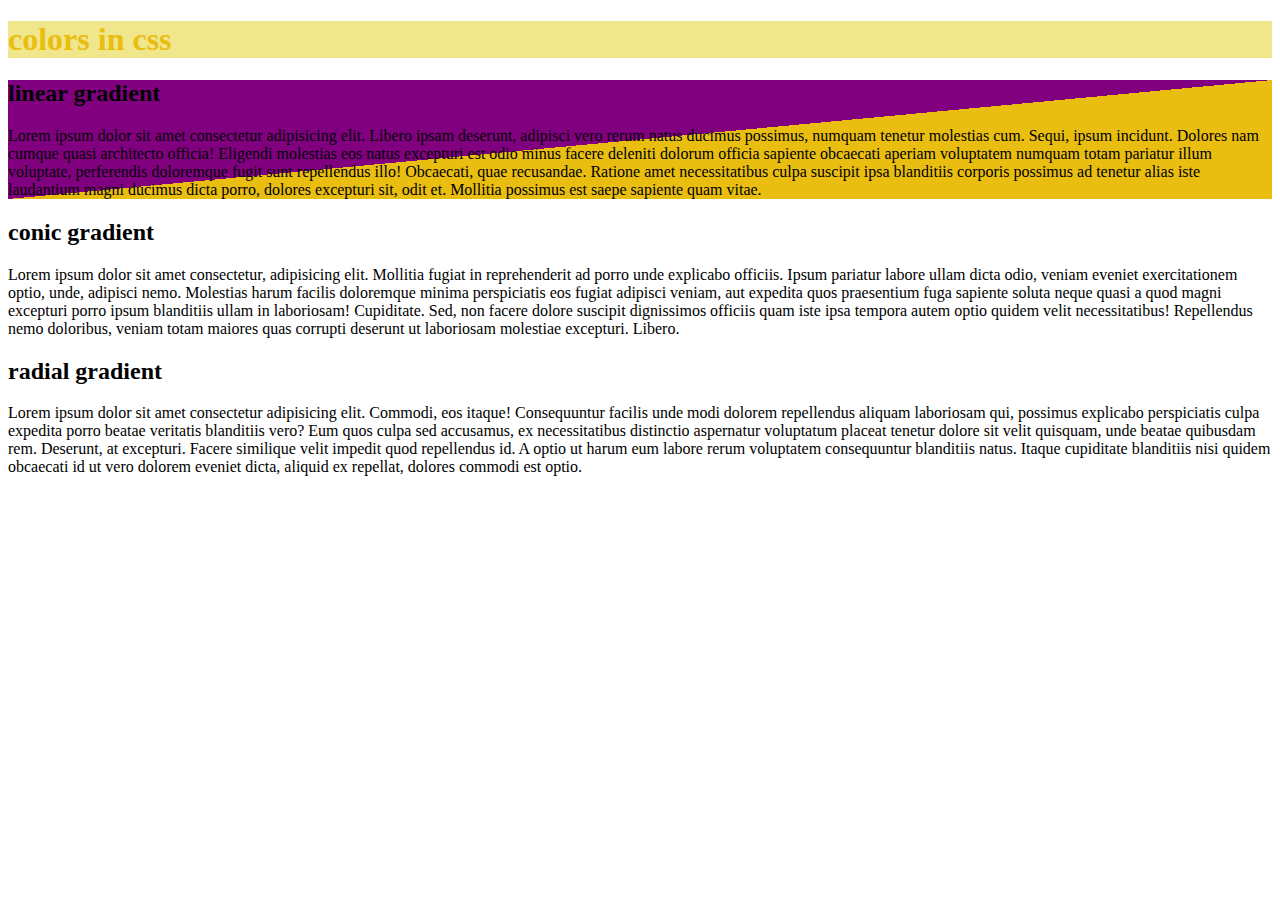
<file: index.html>
<!DOCTYPE html>
<html lang="en">
  <head>
    <meta charset="UTF-8" />
    <meta name="viewport" content="width=device-width, initial-scale=1.0" />
    <title>Document</title>
    <link rel="stylesheet" href="style.css" />
  </head>
  <body>
    <h1>colors in css</h1>
    <section>
      <h2>linear gradient</h2>
      <p>
        Lorem ipsum dolor sit amet consectetur adipisicing elit. Libero ipsam
        deserunt, adipisci vero rerum natus ducimus possimus, numquam tenetur
        molestias cum. Sequi, ipsum incidunt. Dolores nam cumque quasi
        architecto officia! Eligendi molestias eos natus excepturi est odio
        minus facere deleniti dolorum officia sapiente obcaecati aperiam
        voluptatem numquam totam pariatur illum voluptate, perferendis
        doloremque fugit sunt repellendus illo! Obcaecati, quae recusandae.
        Ratione amet necessitatibus culpa suscipit ipsa blanditiis corporis
        possimus ad tenetur alias iste laudantium magni ducimus dicta porro,
        dolores excepturi sit, odit et. Mollitia possimus est saepe sapiente
        quam vitae.
      </p>
    </section>
    <section>
      <h2>conic gradient</h2>
      <p>
        Lorem ipsum dolor sit amet consectetur, adipisicing elit. Mollitia
        fugiat in reprehenderit ad porro unde explicabo officiis. Ipsum pariatur
        labore ullam dicta odio, veniam eveniet exercitationem optio, unde,
        adipisci nemo. Molestias harum facilis doloremque minima perspiciatis
        eos fugiat adipisci veniam, aut expedita quos praesentium fuga sapiente
        soluta neque quasi a quod magni excepturi porro ipsum blanditiis ullam
        in laboriosam! Cupiditate. Sed, non facere dolore suscipit dignissimos
        officiis quam iste ipsa tempora autem optio quidem velit necessitatibus!
        Repellendus nemo doloribus, veniam totam maiores quas corrupti deserunt
        ut laboriosam molestiae excepturi. Libero.
      </p>
    </section>
    <section>
      <h2>radial gradient</h2>
      <p>
        Lorem ipsum dolor sit amet consectetur adipisicing elit. Commodi, eos
        itaque! Consequuntur facilis unde modi dolorem repellendus aliquam
        laboriosam qui, possimus explicabo perspiciatis culpa expedita porro
        beatae veritatis blanditiis vero? Eum quos culpa sed accusamus, ex
        necessitatibus distinctio aspernatur voluptatum placeat tenetur dolore
        sit velit quisquam, unde beatae quibusdam rem. Deserunt, at excepturi.
        Facere similique velit impedit quod repellendus id. A optio ut harum eum
        labore rerum voluptatem consequuntur blanditiis natus. Itaque cupiditate
        blanditiis nisi quidem obcaecati id ut vero dolorem eveniet dicta,
        aliquid ex repellat, dolores commodi est optio.
      </p>
    </section>
  </body>
</html>
</file>
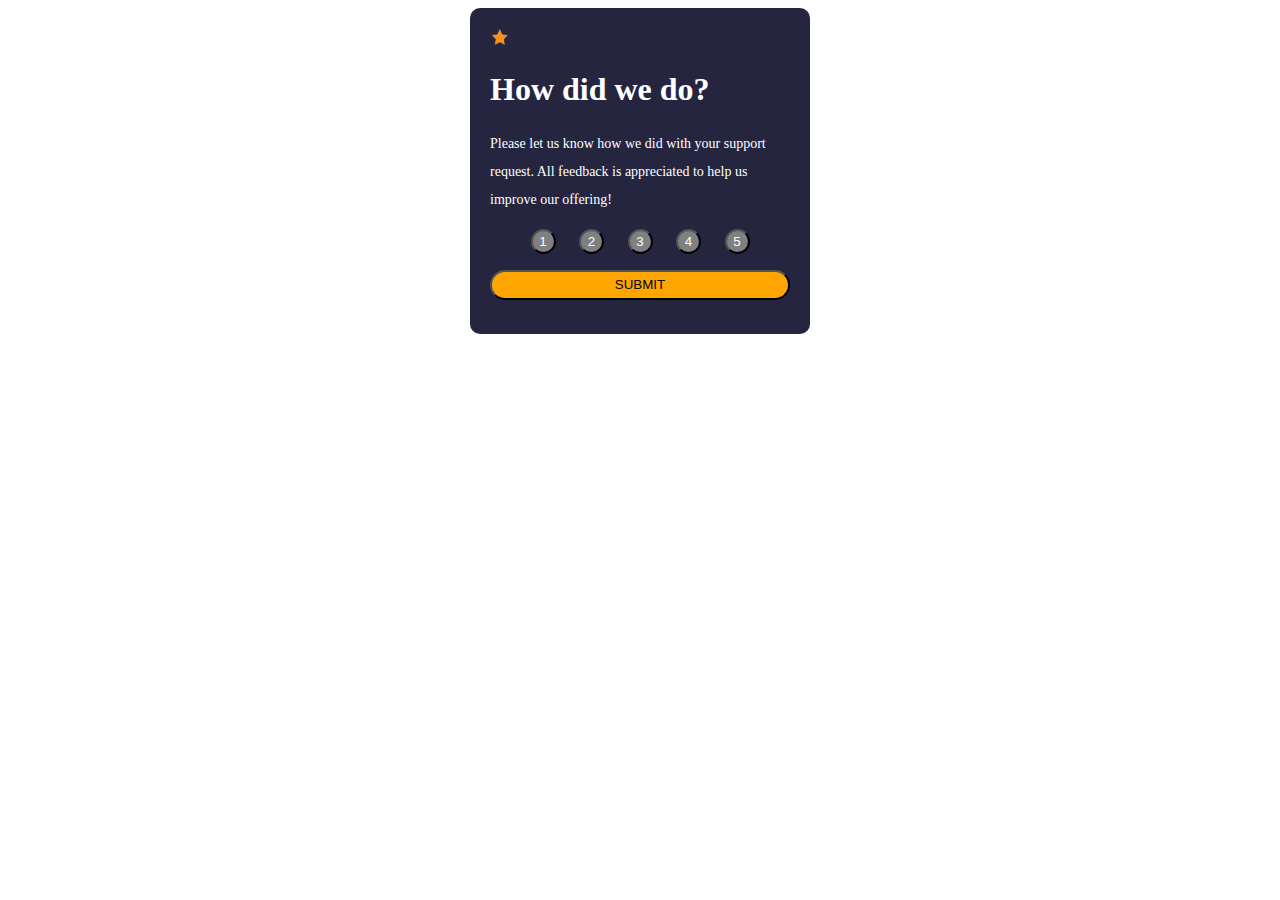
<file: design.html>
<!DOCTYPE html>
<html lang="en">
  <head>
    <meta charset="UTF-8" />
    <meta name="viewport" content="width=device-width, initial-scale=1.0" />
    <title>Designs</title>
    <link rel="shortcut icon" href="favicon.ico" type="image/x-icon" />
    <link rel="stylesheet" href="design.css" />
  </head>
  <body>
    <div class="container">
      <img src="./orange_star.png" alt="orange star" />
      <h1>How did we do?</h1>
      <p>
        Please let us know how we did with your support <br />
        request. All feedback is appreciated to help us improve our offering!
        <br />
      </p>
      <p class="numbers">
        <input type="button" id="button1" value="1" />
        <input type="button" id="button2" value="2" />
        <input type="button" id="button3" value="3" />
        <input type="button" id="button4" value="4" />
        <input type="button" id="button5" value="5" />
      </p>

      <p>
        <input type="button" id="button6" value="submit" />
      </p>
    </div>
  </body>
</html>
</file>
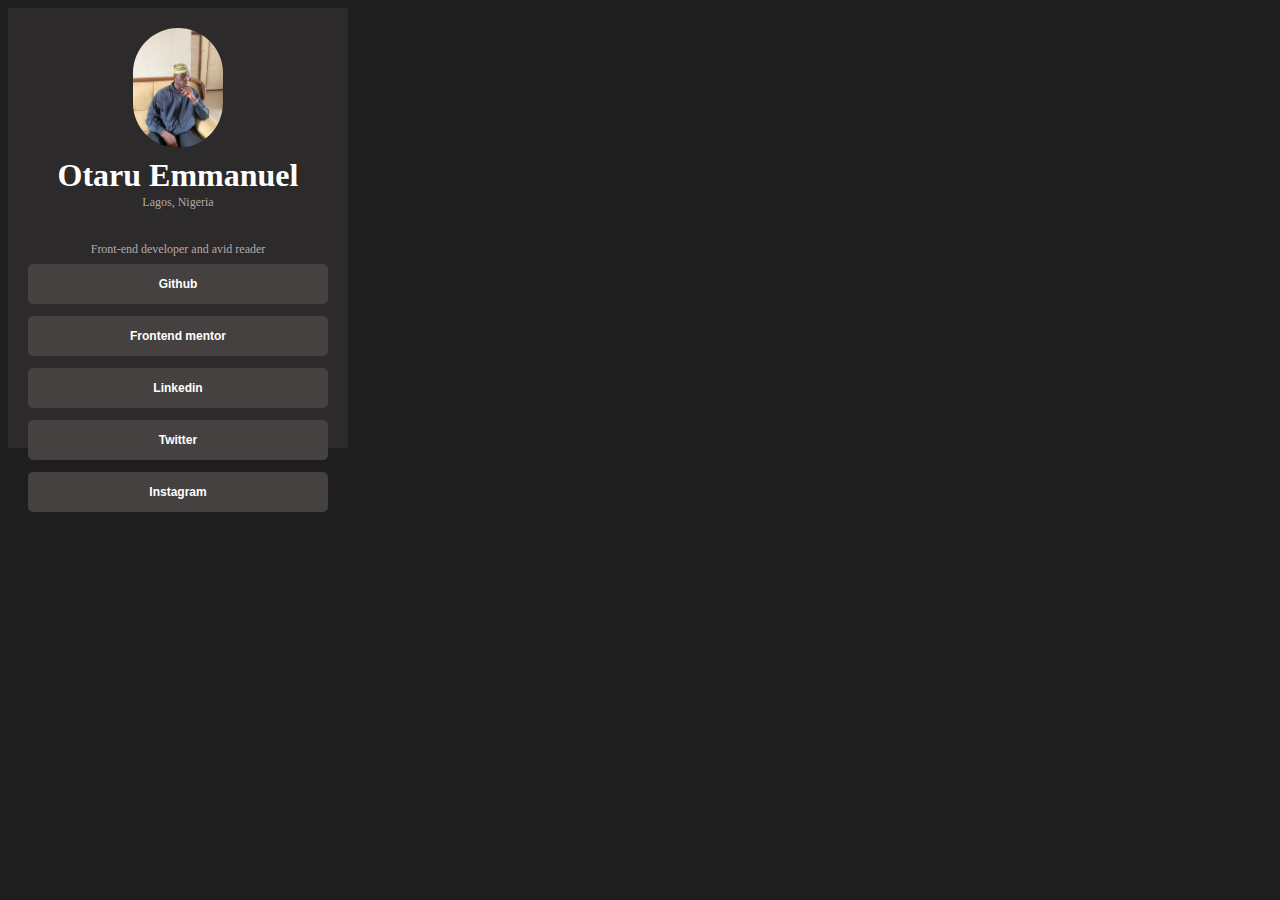
<file: portfolio.html>
<!DOCTYPE html>
<html lang="en">
  <head>
    <meta charset="UTF-8" />
    <meta name="viewport" content="width=device-width, initial-scale=1.0" />
    <title>portfolio</title>
    <link rel="stylesheet" href="./portfolio.css" />
    <link rel="shortcut icon" href="./favicon.ico" type="image/x-icon" />
  </head>
  <body>
    <section>
      <img src="./Ot.JPG" alt="A Programmer" width="250px" />
      <h1>Otaru Emmanuel</h1>
      <p class="color">Lagos, Nigeria</p>
      <br />
      <p>Front-end developer and avid reader</p>
      <div>
        <p><input type="button" value="Github" /></p>
        <p><input type="button" value="Frontend mentor" /></p>
        <p><input type="button" value="Linkedin" /></p>
        <p><input type="button" value="Twitter" /></p>
        <p><input type="button" value="Instagram" /></p>
      </div>
    </section>
  </body>
</html>
</file>
<file: style.css>
html{
    --text-color: rgb(233, 190, 17);
}
h1{
    color: red;
    color: rgb(244, 240, 0);
    color: #abccde;
    color: #acd;
    color: fuchsia;
    color: rgb(23, 65, 1);
    background-color: khaki;
    color: var(--text-color);
}
section:first-of-type{
    background-image: linear-gradient(-45deg, green 40%, blue 40%);
    background-image: linear-gradient(90deg, violet 35%, crimson 35%, crimson 35%, fuchsia 80%);
    background-image: linear-gradient(to bottom right, purple 50%, var(--text-color) 50% );
}
</file>
<file: design.css>
img {
    size: 14px;
    inline-size: 20px;
    flex: auto;
    flex-wrap: wrap-reverse;
    color: rgb(37, 37, 64);
  }
  
.container{
    width: 300px;
    height: auto;
    color: white;
    background-color:rgb(37, 37, 64);
    border-radius: 10px;
    padding: 20px;
    margin: auto;
}
.numbers{
    text-align: center;
}
 p{
    font-size: 14px;
    line-height: 2em;
 }
 
#button1{
    width: 25px;
    height: 25px;
    border-radius: 25px;
    background-color:gray;
    color: white;
    margin-right: 20px;
}
#button2{
    width: 25px;
    height: 25px;
    border-radius: 25px;
    background-color:gray;
    color: white;
    margin-right: 20px;
}
#button3{
    width: 25px;
    height: 25px;
    border-radius: 25px;
    background-color:gray;
    color: white;
    margin-right: 20px;
}
#button4{
    width: 25px;
    height: 25px;
    border-radius: 25px;
    background-color:gray;
    color: white;
    margin-right: 20px;

}
#button5{
    width: 25px;
    height: 25px;
    border-radius: 25px;
    background-color:gray;
    color: white;
}
#button6{
    width: 300px;
    height: 30px;
    border-radius: 25px;
    background-color:orange;
    color: black;
    text-transform: uppercase;
}
</file>
<file: portfolio.css>
body {
    background-color: #1f1e1e;
  }
  
  img {
    border-radius: 300px;
    width: 90px;
  }
  section {
    background-color: #2c2a2a;
    width: 300px;
    height: 400px;
    padding: 20px;
    text-align: center;
  }
  h1 {
    color: white;
  }
  h2 {
    font-size: 16px;
    color: rgb(134, 190, 55);
    
  }
  h1,
p {
  line-height: 5px;
}
p {
  font-size: 12px;
  color: rgb(183, 169, 169);
}
div p input {
  background-color: #454141;
  border-radius: 5px;
  border-width: 0px;
  height: 2px;
  width: 300px;
  line-height: 1px;
  padding: 20px;
  color: white;
  font-weight: bold;
  font-size: 12px;
  text-align: center;
}
</file>
